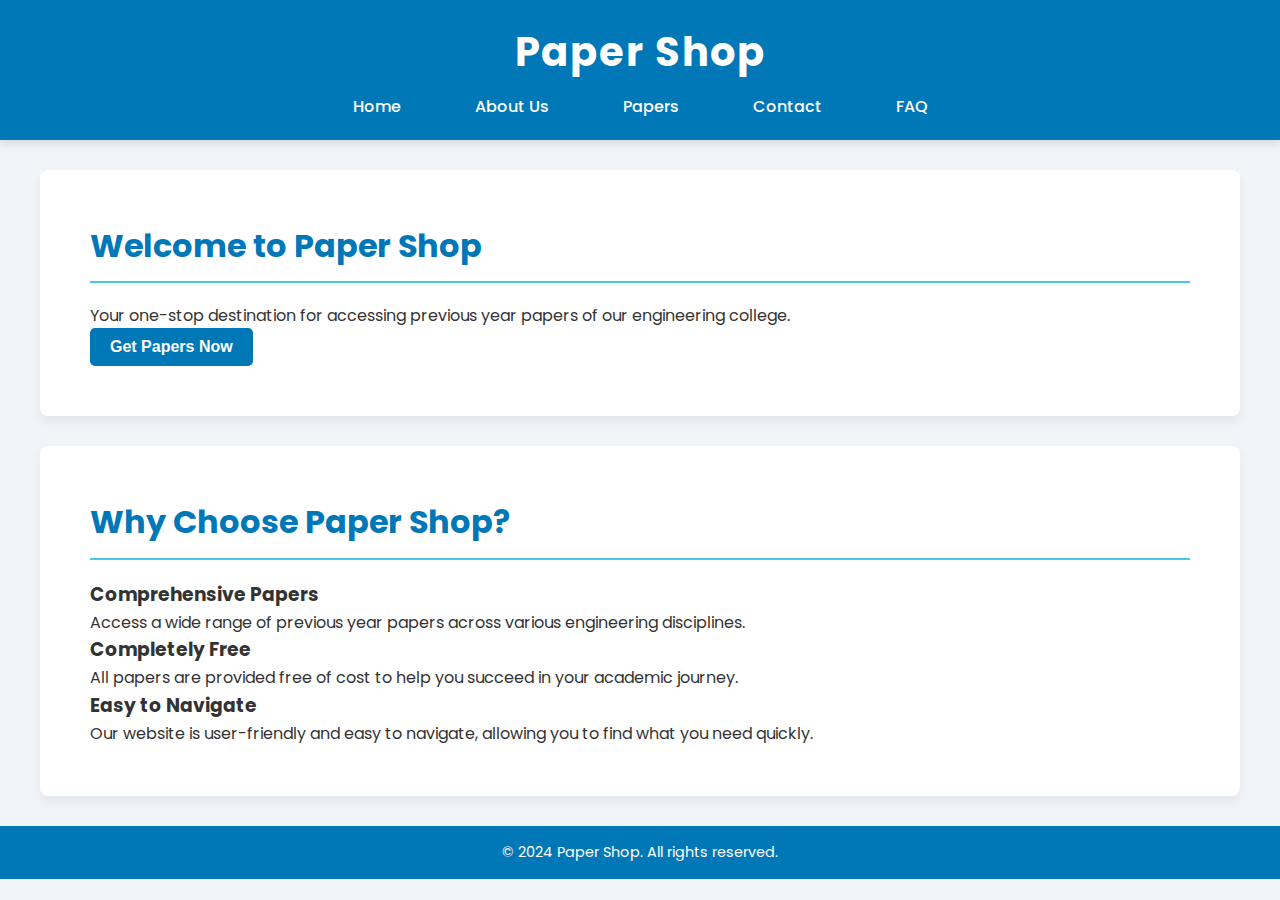
<file: index.html>
<!DOCTYPE html>
<html lang="en">
<head>
    <meta charset="UTF-8">
    <meta name="viewport" content="width=device-width, initial-scale=1.0">
    <title>Paper Shop - Home</title>
    <link href="https://fonts.googleapis.com/css2?family=Poppins:wght@400;500;600;700&display=swap" rel="stylesheet">
    <link rel="stylesheet" href="styles.css">
</head>
<body>
    <!-- Header -->
    <header>
        <h1>Paper Shop</h1>
        <nav>
            <a href="index.html">Home</a>
            <a href="about.html">About Us</a>
            <a href="papers.html">Papers</a>
            <a href="contact.html">Contact</a>
            <a href="faq.html">FAQ</a>
        </nav>
    </header>

    <!-- Hero Section -->
    <section id="hero">
        <div class="hero-content">
            <h2>Welcome to Paper Shop</h2>
            <p>Your one-stop destination for accessing previous year papers of our engineering college.</p>
            <button onclick="window.location.href='papers.html'">Get Papers Now</button>
        </div>
    </section>

    <!-- Features Section -->
    <section id="features">
        <h2>Why Choose Paper Shop?</h2>
        <div class="feature-list">
            <div class="feature-item">
                <h3>Comprehensive Papers</h3>
                <p>Access a wide range of previous year papers across various engineering disciplines.</p>
            </div>
            <div class="feature-item">
                <h3>Completely Free</h3>
                <p>All papers are provided free of cost to help you succeed in your academic journey.</p>
            </div>
            <div class="feature-item">
                <h3>Easy to Navigate</h3>
                <p>Our website is user-friendly and easy to navigate, allowing you to find what you need quickly.</p>
            </div>
        </div>
    </section>

    <!-- Footer -->
    <footer>
        <p>&copy; 2024 Paper Shop. All rights reserved.</p>
    </footer>
</body>
</html>
</file>
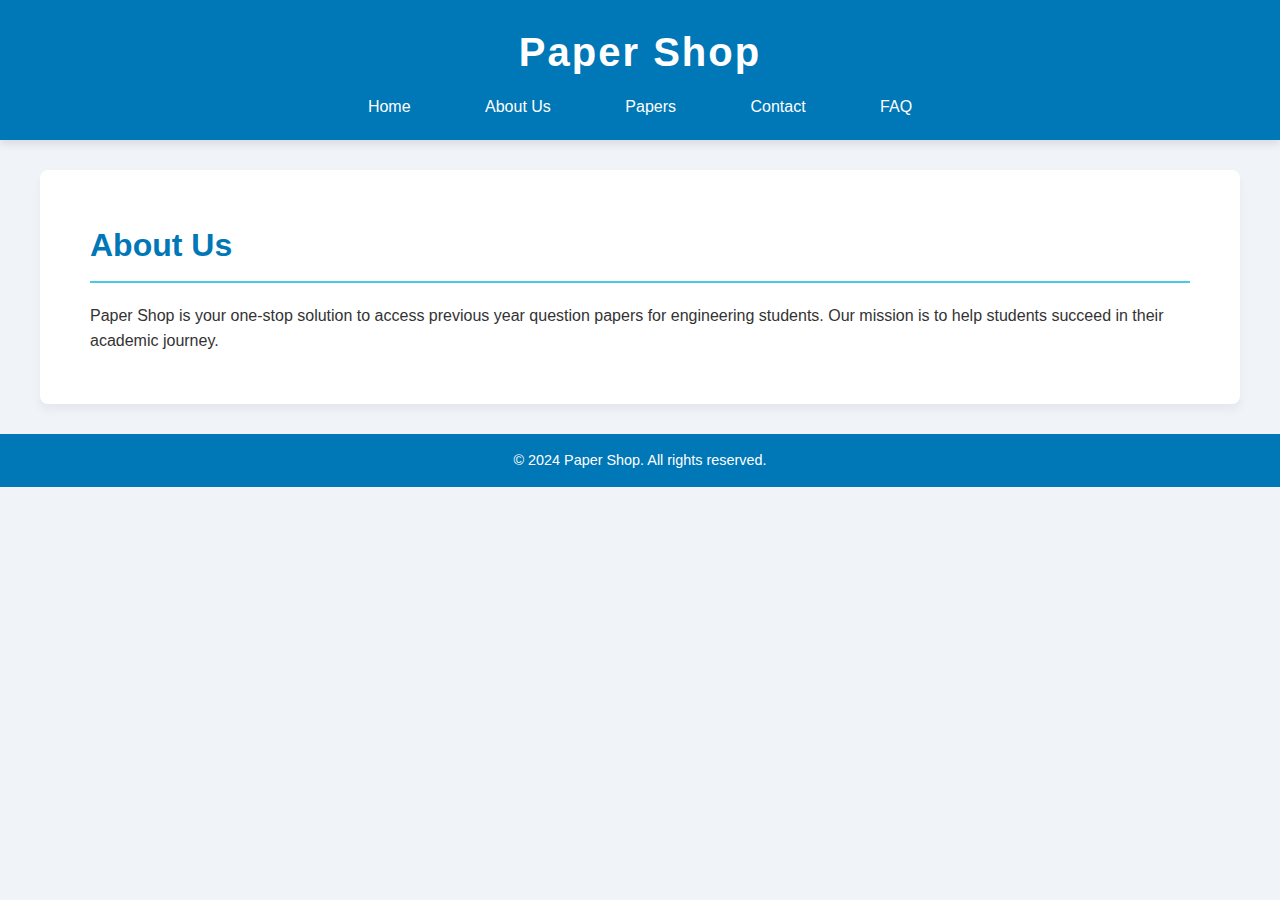
<file: about.html>
<!DOCTYPE html>
<html lang="en">
<head>
    <meta charset="UTF-8">
    <meta name="viewport" content="width=device-width, initial-scale=1.0">
    <title>Paper Shop - About Us</title>
    <link rel="stylesheet" href="styles.css">
</head>
<body>
    <header>
        <h1>Paper Shop</h1>
        <nav>
            <a href="index.html">Home</a>
            <a href="about.html">About Us</a>
            <a href="papers.html">Papers</a>
            <a href="contact.html">Contact</a>
            <a href="faq.html">FAQ</a>
        </nav>
    </header>

    <section>
        <h2>About Us</h2>
        <p>Paper Shop is your one-stop solution to access previous year question papers for engineering students. Our mission is to help students succeed in their academic journey.</p>
    </section>

    <footer>
        <p>&copy; 2024 Paper Shop. All rights reserved.</p>
    </footer>
</body>
</html>
</file>
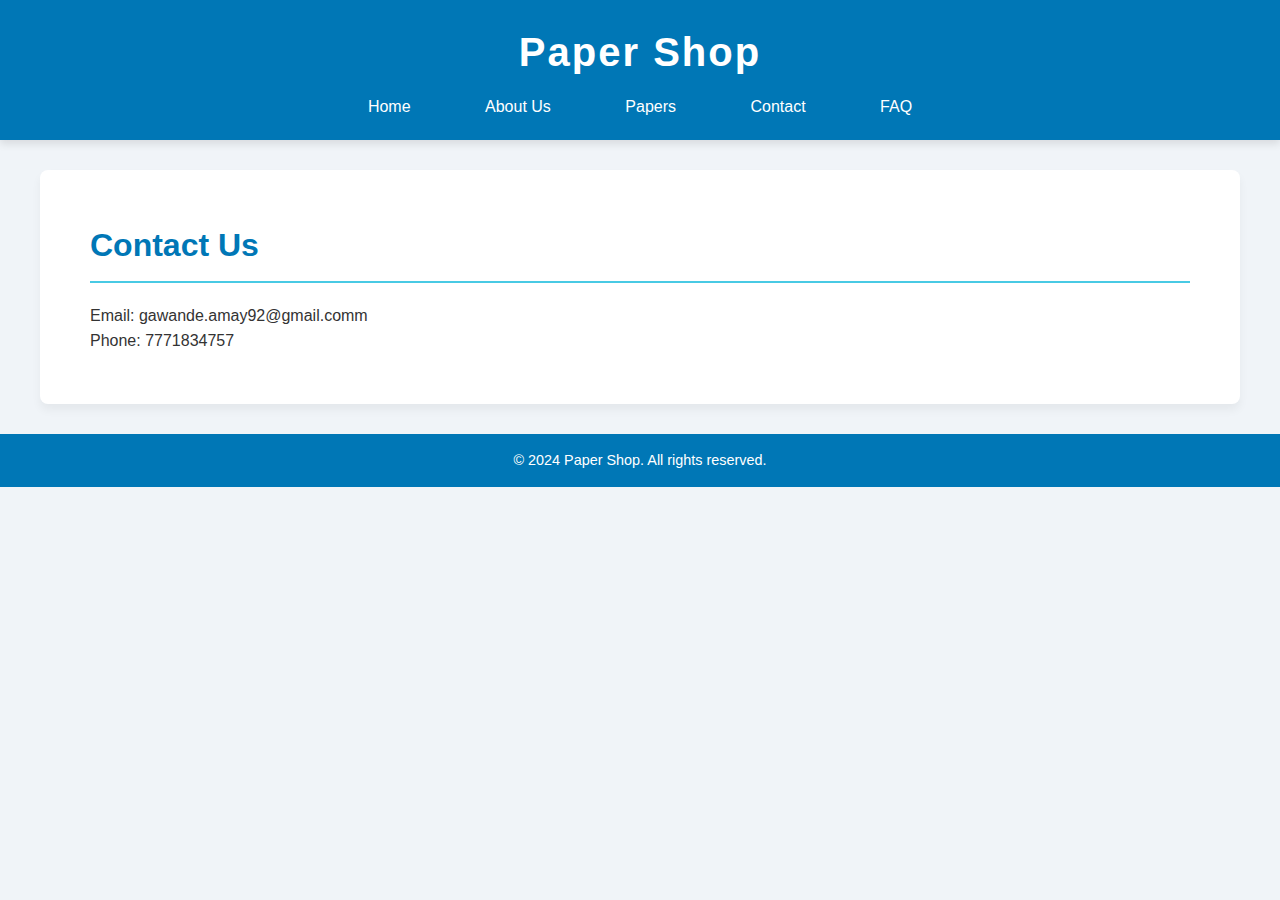
<file: contact.html>
<!DOCTYPE html>
<html lang="en">
<head>
    <meta charset="UTF-8">
    <meta name="viewport" content="width=device-width, initial-scale=1.0">
    <title>Paper Shop - Contact</title>
    <link rel="stylesheet" href="styles.css">
</head>
<body>
    <header>
        <h1>Paper Shop</h1>
        <nav>
            <a href="index.html">Home</a>
            <a href="about.html">About Us</a>
            <a href="papers.html">Papers</a>
            <a href="contact.html">Contact</a>
            <a href="faq.html">FAQ</a>
        </nav>
    </header>

    <section>
        <h2>Contact Us</h2>
        <p>Email: gawande.amay92@gmail.comm</p>
        <p>Phone: 7771834757</p>
    </section>

    <footer>
        <p>&copy; 2024 Paper Shop. All rights reserved.</p>
    </footer>
</body>
</html>
</file>
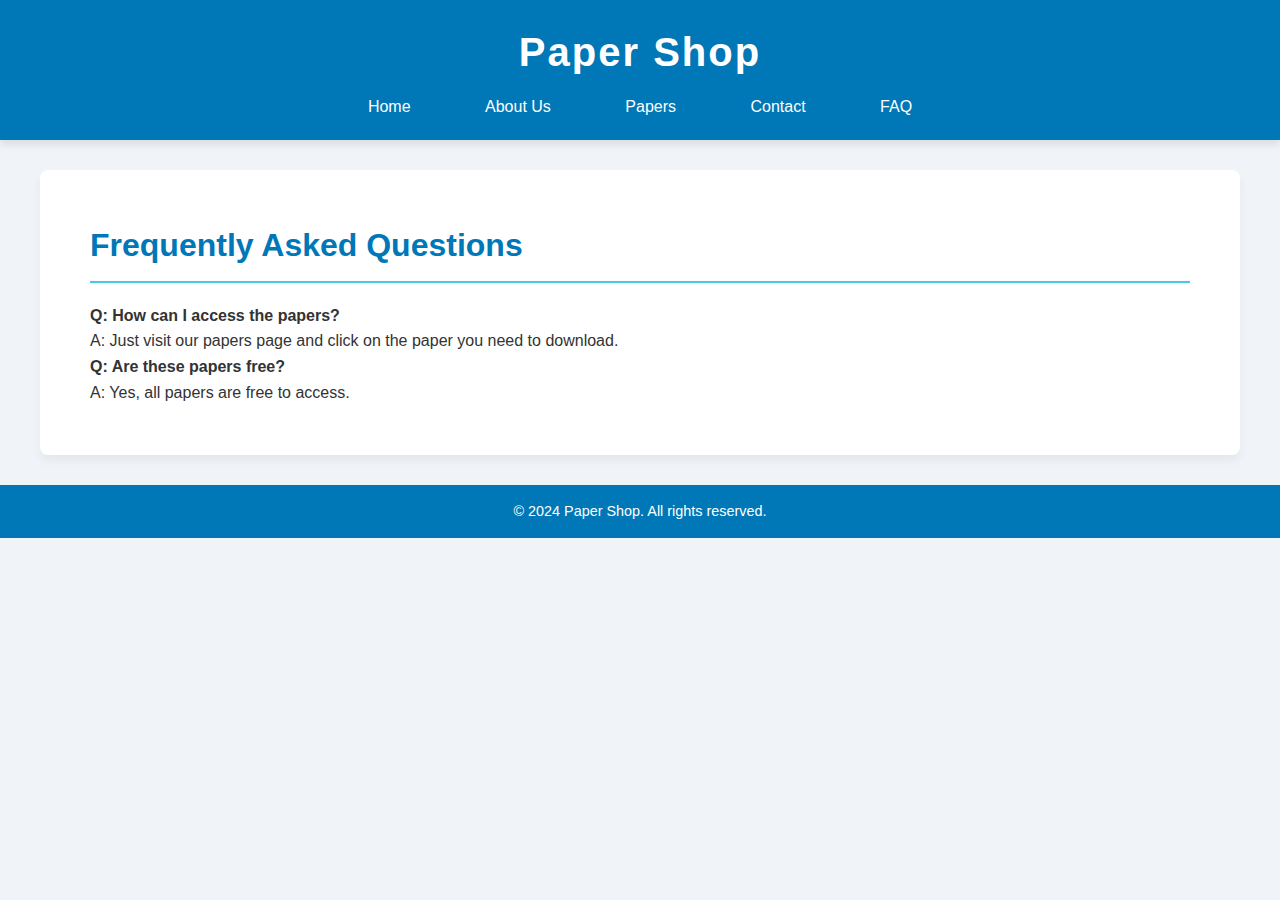
<file: faq.html>
<!DOCTYPE html>
<html lang="en">
<head>
    <meta charset="UTF-8">
    <meta name="viewport" content="width=device-width, initial-scale=1.0">
    <title>Paper Shop - FAQ</title>
    <link rel="stylesheet" href="styles.css">
</head>
<body>
    <header>
        <h1>Paper Shop</h1>
        <nav>
            <a href="index.html">Home</a>
            <a href="about.html">About Us</a>
            <a href="papers.html">Papers</a>
            <a href="contact.html">Contact</a>
            <a href="faq.html">FAQ</a>
        </nav>
    </header>

    <section>
        <h2>Frequently Asked Questions</h2>
        <p><strong>Q: How can I access the papers?</strong></p>
        <p>A: Just visit our papers page and click on the paper you need to download.</p>

        <p><strong>Q: Are these papers free?</strong></p>
        <p>A: Yes, all papers are free to access.</p>
    </section>

    <footer>
        <p>&copy; 2024 Paper Shop. All rights reserved.</p>
    </footer>
</body>
</html>
</file>
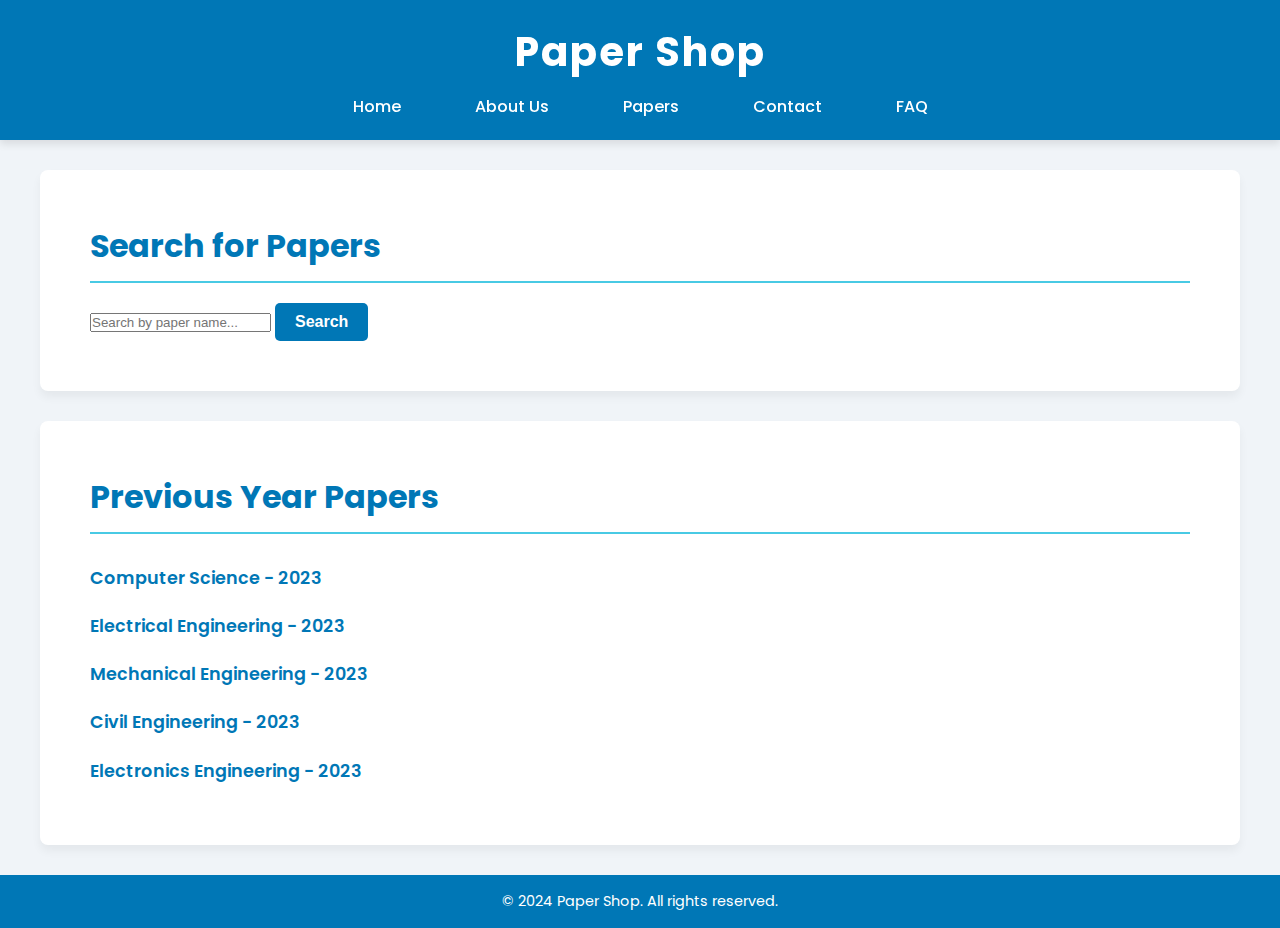
<file: papers.html>
<!DOCTYPE html>
<html lang="en">
<head>
    <meta charset="UTF-8">
    <meta name="viewport" content="width=device-width, initial-scale=1.0">
    <title>Paper Shop - Papers</title>
    <link href="https://fonts.googleapis.com/css2?family=Poppins:wght@400;500;600;700&display=swap" rel="stylesheet">
    <link rel="stylesheet" href="styles.css">
</head>
<body>
    <!-- Header -->
    <header>
        <h1>Paper Shop</h1>
        <nav>
            <a href="index.html">Home</a>
            <a href="about.html">About Us</a>
            <a href="papers.html">Papers</a>
            <a href="contact.html">Contact</a>
            <a href="faq.html">FAQ</a>
        </nav>
    </header>

    <!-- Search Bar -->
    <section id="search-section">
        <h2>Search for Papers</h2>
        <input type="text" id="search-input" placeholder="Search by paper name..." onkeyup="searchPapers()">
        <button onclick="searchPapers()">Search</button>
    </section>

    <!-- Papers List -->
    <section>
        <h2>Previous Year Papers</h2>
        <ul id="paper-list">
            <li><a href="#">Computer Science - 2023</a></li>
            <li><a href="#">Electrical Engineering - 2023</a></li>
            <li><a href="#">Mechanical Engineering - 2023</a></li>
            <li><a href="#">Civil Engineering - 2023</a></li>
            <li><a href="#">Electronics Engineering - 2023</a></li>
        </ul>
    </section>

    <!-- Footer -->
    <footer>
        <p>&copy; 2024 Paper Shop. All rights reserved.</p>
    </footer>

   
</body>
</html>
</file>
<file: styles.css>
/* General styling */
* {
    box-sizing: border-box;
    margin: 0;
    padding: 0;
}

body {
    font-family: 'Poppins', sans-serif;
    background-color: #f0f4f8;
    color: #333;
    line-height: 1.6;
    margin: 0;
    padding: 0;
}

/* Header styling */
header {
    background-color: #0077b6;
    color: white;
    padding: 20px 0;
    text-align: center;
    box-shadow: 0 4px 8px rgba(0, 0, 0, 0.1);
    position: sticky;
    top: 0;
    z-index: 1000;
}

header h1 {
    font-size: 2.5rem;
    font-weight: bold;
    letter-spacing: 2px;
}

/* Navigation styling */
nav a {
    color: white;
    padding: 10px 20px;
    text-decoration: none;
    margin: 0 15px;
    font-weight: 500;
    transition: background-color 0.3s ease, color 0.3s ease;
}

nav a:hover {
    background-color: #48cae4;
    color: #333;
    border-radius: 5px;
}

header nav {
    margin-top: 10px;
}

/* Section styling */
section {
    padding: 50px;
    background-color: white;
    margin: 30px auto;
    max-width: 1200px;
    box-shadow: 0 6px 10px rgba(0, 0, 0, 0.05);
    border-radius: 8px;
}

section h2 {
    font-size: 2rem;
    color: #0077b6;
    margin-bottom: 20px;
    border-bottom: 2px solid #48cae4;
    padding-bottom: 10px;
}

/* Links in sections */
ul {
    list-style: none;
}

ul li {
    padding: 10px 0;
}

ul li a {
    text-decoration: none;
    color: #0077b6;
    font-weight: 600;
    font-size: 1.1rem;
    transition: color 0.3s ease;
}

ul li a:hover {
    color: #48cae4;
    text-decoration: underline;
}

/* Footer styling */
footer {
    background-color: #0077b6;
    color: white;
    text-align: center;
    padding: 15px 0;
    font-size: 0.9rem;
    position: relative;
    bottom: 0;
    width: 100%;
}

footer p {
    margin: 0;
}

/* Adding responsiveness */
@media (max-width: 768px) {
    header h1 {
        font-size: 2rem;
    }

    nav a {
        font-size: 0.9rem;
        margin: 0 10px;
    }

    section {
        padding: 30px;
    }

    footer {
        font-size: 0.8rem;
    }
}

/* Button styles for more interaction */
button {
    background-color: #0077b6;
    color: white;
    padding: 10px 20px;
    border: none;
    border-radius: 5px;
    cursor: pointer;
    font-size: 1rem;
    font-weight: bold;
    transition: background-color 0.3s ease, box-shadow 0.3s ease;
}

button:hover {
    background-color: #48cae4;
    box-shadow: 0 4px 10px rgba(0, 0, 0, 0.1);
}

/* Animations for smoother transitions */
section {
    animation: fadeIn 1s ease-in-out;
}

@keyframes fadeIn {
    from {
        opacity: 0;
        transform: translateY(20px);
    }
    to {
        opacity: 1;
        transform: translateY(0);
    }
}
</file>
